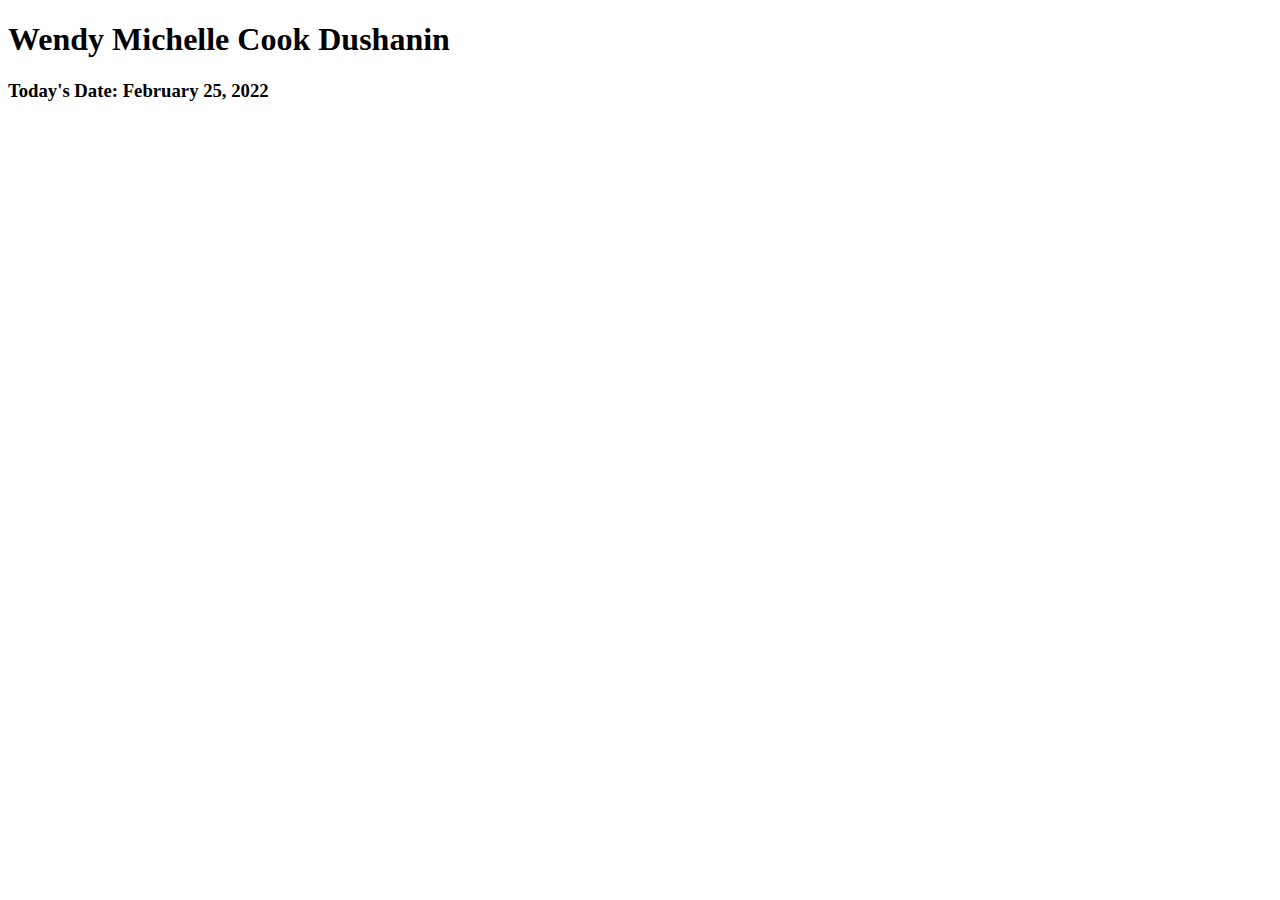
<file: Exercise01/index.html>
<!--
    Title: Module04 Intro to Web Languages Exercise #1
    Author: Wendy Dushanin
    UNCC Student ID: 800727084
    Date: February 25, 2022
    Class: ITSC 3155 Software Engineering
    Semester: Spring 2022
    -->

<!--Assignment Description: 
    Create an HTML page called "index.html" with your name in a header tag. Underneath, put today's date in a smaller header. 
    Look up the different sizes of HTML header tags to complete this exercise.
-->

<!--References: None-->

<!DOCTYPE html>
<html lang="en">
<head>
    <meta charset="UTF-8">
    <meta http-equiv="X-UA-Compatible" content="IE=edge">
    <meta name="viewport" content="width=device-width, initial-scale=1.0">
    <title>Module #4 Exercise #1</title>
</head>
<body>
    <h1>Wendy Michelle Cook Dushanin</h1>
    <h3>Today's Date: February 25, 2022</h3>
</body>
</html>
</file>
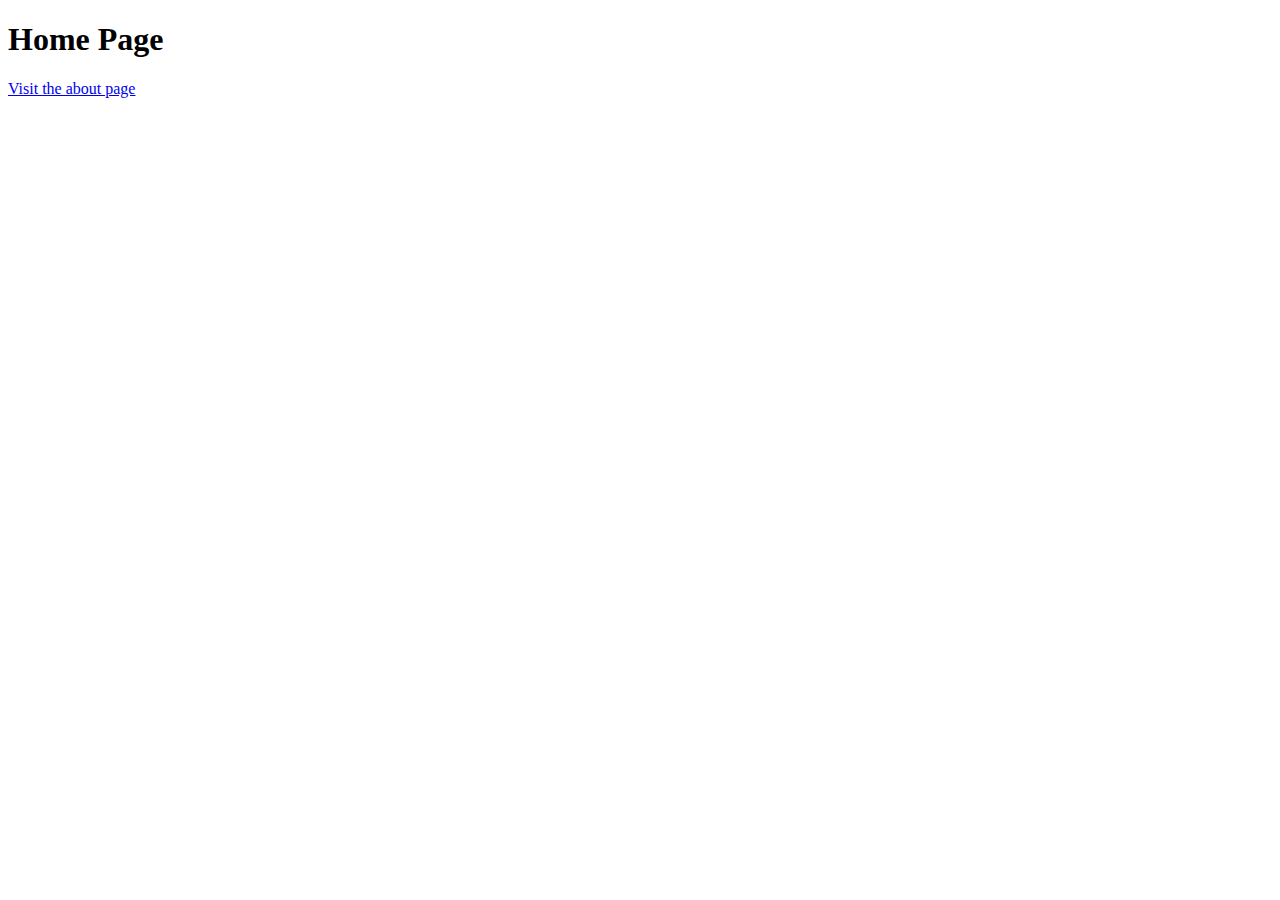
<file: Exercise05/index.html>
<!--
    Title: Module04 Intro to Web Languages Exercise #5
    Author: Wendy Dushanin
    UNCC Student ID: 800727084
    Date: February 25, 2022
    Class: ITSC 3155 Software Engineering
    Semester: Spring 2022
    -->

<!--Assignment Description: 
Create two HTML pages, "index.html" and "about.html". Give a title to the "index.html" page that says "Home Page" 
nd include a link to the about page. On the about page, give it a title that says "About Page" and write some text 
(it can be random lorem text like above) and a link to the home page. Your page does not have to look exactly like 
this example, as long as the links back and forth work.
-->

<!DOCTYPE html>
<html lang="en">
<head>
    <meta charset="UTF-8">
    <meta http-equiv="X-UA-Compatible" content="IE=edge">
    <meta name="viewport" content="width=device-width, initial-scale=1.0">
    <title>Home Page</title>
</head>
<body>
    <h1>Home Page</h1>
    <a href="about.html">Visit the about page</a>
</body>
</html>
</file>
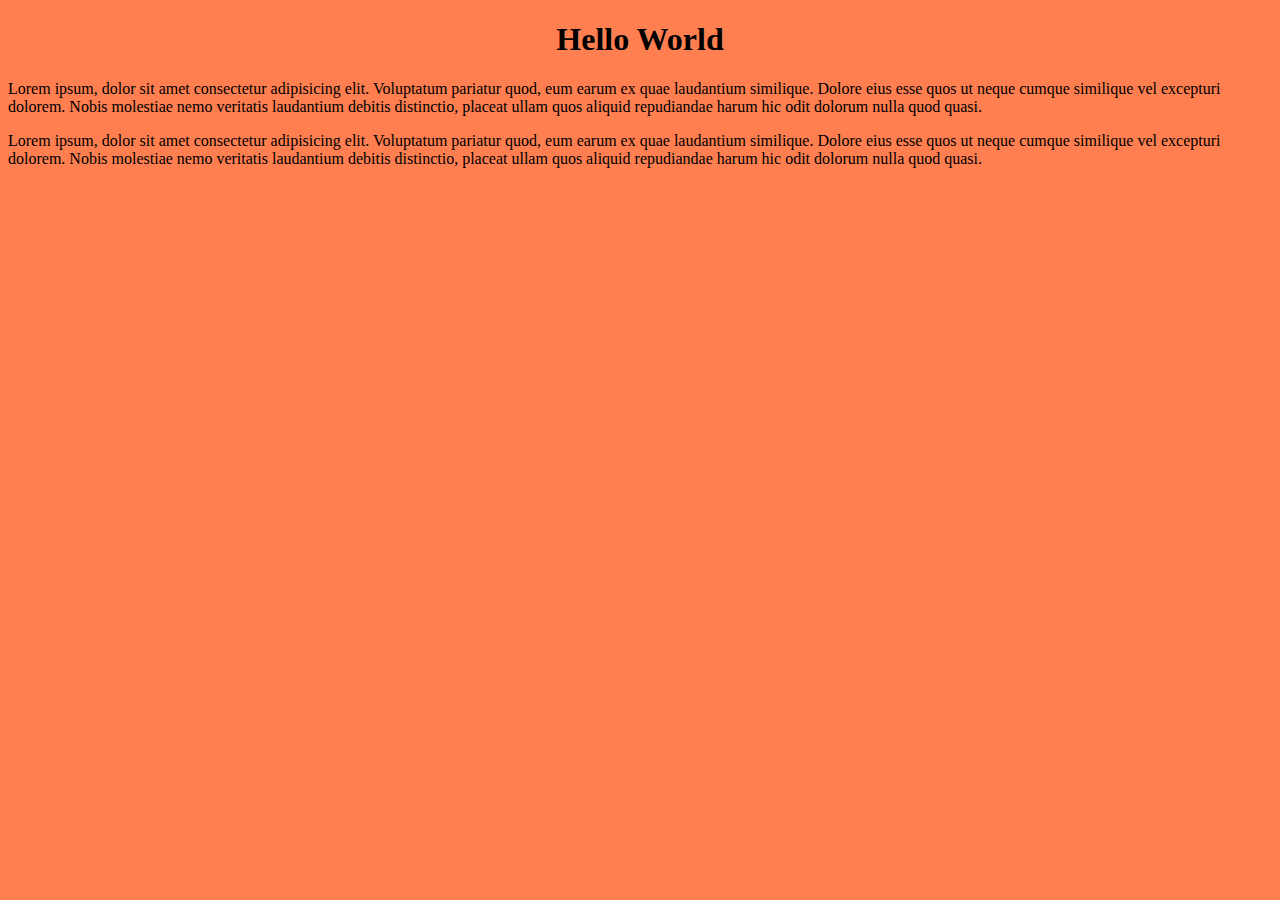
<file: Exercise06/index.html>
<!--
    Title: Module04 Intro to Web Languages Exercise #6
    Author: Wendy Dushanin
    UNCC Student ID: 800727084
    Date: February 25, 2022
    Class: ITSC 3155 Software Engineering
    Semester: Spring 2022
    -->

<!--Assignment Description: 
    Create an HTML page called "index.html" and an external CSS stylesheet called "styles.css". Set the body 
    to use a different font than the default and a different background color than the default. Create a header, 
    "Hello World" with an ID of "main-title" and style that ID to be centered. Create two paragraphs, each with 
    a class of "content" and apply a bottom margin of 12px to that class. 
-->
<!--References: 
    https://www.w3schools.com/css/css_howto.asp
    https://www.w3schools.com/css/css_font.asp
    https://www.w3schools.com/cssref/pr_text_text-align.ASP
    https://www.w3schools.com/cssref/pr_margin.asp
-->
<!DOCTYPE html>
<html lang="en">
<head>
    <meta charset="UTF-8">
    <meta http-equiv="X-UA-Compatible" content="IE=edge">
    <meta name="viewport" content="width=device-width, initial-scale=1.0">
    <title>Document</title>
    <link rel="stylesheet" href="styles.css">
</head>
<body>
    
    <h1 id="main-title">Hello World</h1>

    <p class="content"> Lorem ipsum, dolor sit amet consectetur adipisicing elit. Voluptatum pariatur quod, eum earum ex quae 
        laudantium similique. Dolore eius esse quos ut neque cumque similique vel excepturi dolorem. Nobis 
        molestiae nemo veritatis laudantium debitis distinctio, placeat ullam quos aliquid repudiandae harum 
        hic odit dolorum nulla quod quasi.</p>

    <p class="content"> Lorem ipsum, dolor sit amet consectetur adipisicing elit. Voluptatum pariatur quod, eum earum ex quae 
        laudantium similique. Dolore eius esse quos ut neque cumque similique vel excepturi dolorem. Nobis 
        molestiae nemo veritatis laudantium debitis distinctio, placeat ullam quos aliquid repudiandae harum 
        hic odit dolorum nulla quod quasi.</p>

</body>
</html>
</file>
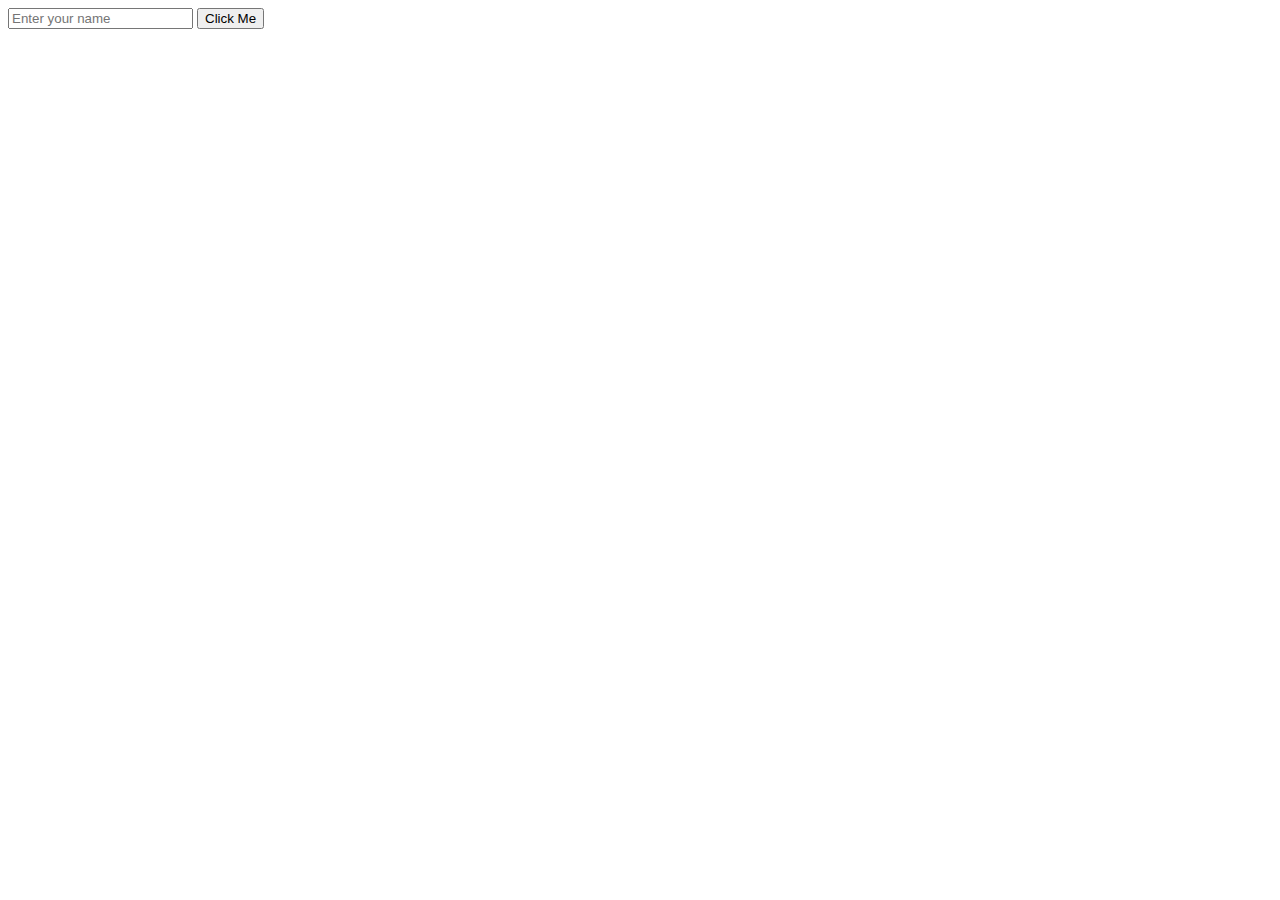
<file: Exercise07/index.html>
<!--
    Title: Module04 Intro to Web Languages Exercise #7
    Author: Wendy Dushanin
    UNCC Student ID: 800727084
    Date: February 25, 2022
    Class: ITSC 3155 Software Engineering
    Semester: Spring 2022
    -->

<!--Assignment Description: 
    Create an index.html page and copy in the following HTML and JavaScript code into the body tag. Launch the 
    page and observe the page behavior. Now, go through the JavaScript code and add a comment above every line, 
    explaining in your own words what it does to the best of your ability. It is alright if you are not completely
    correct, you will still get credit if we see that you have made a good attempt.
-->

<!--References: 
    https://developer.mozilla.org/en-US/docs/Web/API/Document/querySelector
    https://www.geeksforgeeks.org/javascript-addeventlistener-with-examples/#:~:text=The%20addEventListener()%20is%20an,without%20overwriting%20existing%20event%20handlers.
    
-->

<!DOCTYPE html>
<html lang="en">
<head>
    <meta charset="UTF-8">
    <meta http-equiv="X-UA-Compatible" content="IE=edge">
    <meta name="viewport" content="width=device-width, initial-scale=1.0">
    <title>Document</title>
</head>
<body>

    <input id="name-input" type="text" placeholder="Enter your name" />
    <button id="my-button">Click Me</button>

    <script>
        // creates a variable that works with the id "my-button", which references the "Click Me" button
        //
        //  From Google: "The Document method querySelector() returns the first ELEMENT within
        //  the document that matches the specified selector, or group of selectors.  If no 
        //  matches are found, null is returned"
        var myButton = document.querySelector('#my-button');

        // creates a variable that works with the id "name-input"
        //
        //  From Google: "The Document method querySelector() returns the first ELEMENT within
        //  the document that matches the specified selector, or group of selectors.  If no 
        //  matches are found, null is returned"
        var nameInput = document.querySelector('#name-input');
        

        //  the variable 'myButton' is called on, resulting in the following function happening when the 
        //  "Click Me" button is clicked
        //  Here the first paramater (the event) is click, which calles the second parameter (the listener) the 
        //  following function code
        //
        //  From Google: "The addEventListener() is an inbuilt function in JavaScript which takes the event 
        //  to listen for, and a second argument to be called whenever the described event gets fired. Any 
        //  number of event handlers can be added to a single element without overwriting existing event handlers." 
        myButton.addEventListener('click', function () {

            // here, if any text is entered into the "text input" with the name-input ID (which is referenced by 
            // the variable nameInput)
            if (nameInput.value !== '') {

                //Then an alert pops up on the screen with a message from the server stating: 
                //"Hello + The entered text"
                alert('Hello ' + nameInput.value);
            }
        });
    </script>

</body>
</html>
</file>
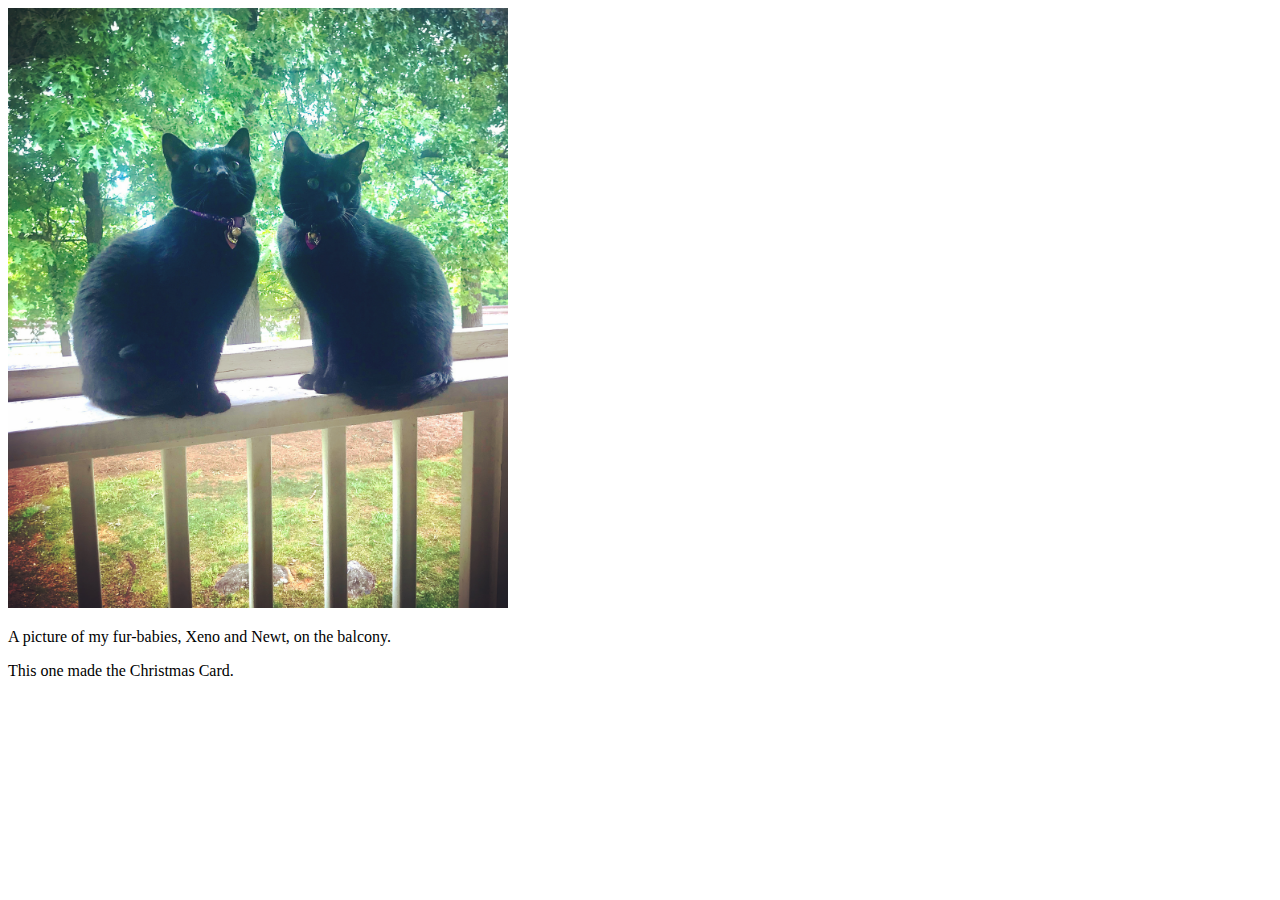
<file: Exercise02/cats.html>
<!--
    Title: Module04 Intro to Web Languages Exercise #2
    Author: Wendy Dushanin
    UNCC Student ID: 800727084
    Date: February 25, 2022
    Class: ITSC 3155 Software Engineering
    Semester: Spring 2022
    -->

<!--Assignment Description: 
    Create an HTML page with a picture of an animal of your choice. Save the picture in the same folder as the "index.html" 
    file and use a relative link as the source. Underneath the picture, write a paragraph tag to act as a caption for the picture, 
    describing it.
-->

<!--References: 
https://www.w3schools.com/html/html_images.asp
https://www.codegrepper.com/code-examples/html/image+from+different+folder+html
-->

<!DOCTYPE html>
<html lang="en">
<head>
    <meta charset="UTF-8">
    <meta http-equiv="X-UA-Compatible" content="IE=edge">
    <meta name="viewport" content="width=device-width, initial-scale=1.0">
    <title>Picture of my Cats</title>
</head>
<body>
    <img src = "../Exercise01/cats.JPG" alt="Black Cats on a Balcony Rail" 
    width ="500" height = "600">
    <p>A picture of my fur-babies, Xeno and Newt, on the balcony.</p>
    <p>This one made the Christmas Card. </p>
</body>
</html>
</file>
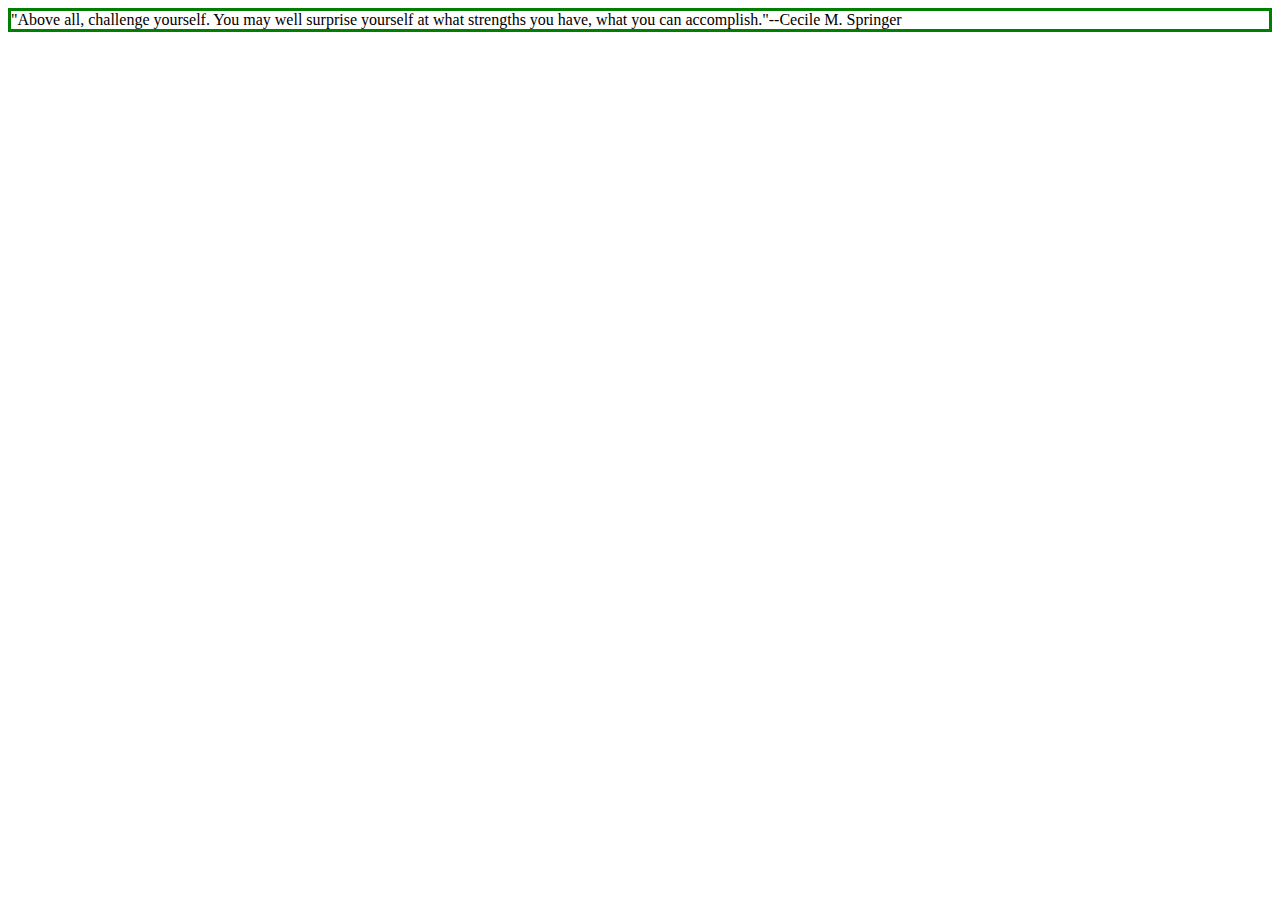
<file: Exercise03/quote.html>
<!--
    Title: Module04 Intro to Web Languages Exercise #3
    Author: Wendy Dushanin
    UNCC Student ID: 800727084
    Date: February 25, 2022
    Class: ITSC 3155 Software Engineering
    Semester: Spring 2022
    -->

<!--Assignment Description: 
    Find an inspirational quote. Create an HTML page with a "div" tag and put the quote as text inside the div. 
    Use embedded CSS (in the "style" tag inside the "head" tag) to give the div a green border.
-->

<!--References: 
    https://www.w3schools.com/css/css_howto.asp
    https://www.w3schools.com/css/css_border.asp
    https://www.digitalocean.com/community/tutorials/how-to-style-the-html-div-element-with-css
    https://www.w3schools.com/cssref/pr_border-color.asp
-->

<!DOCTYPE html>
<html lang="en">
<head>
    <meta charset="UTF-8">
    <meta http-equiv="X-UA-Compatible" content="IE=edge">
    <meta name="viewport" content="width=device-width, initial-scale=1.0">
    <title>Quote</title>
    <style>
        div {
            border-style: solid;
            border-color: green;
        }
    </style>
</head>
<body>
    <div>"Above all, challenge yourself. You may well surprise yourself at what strengths you have, 
        what you can accomplish."--Cecile M. Springer</div>
</body>
</html>
</file>
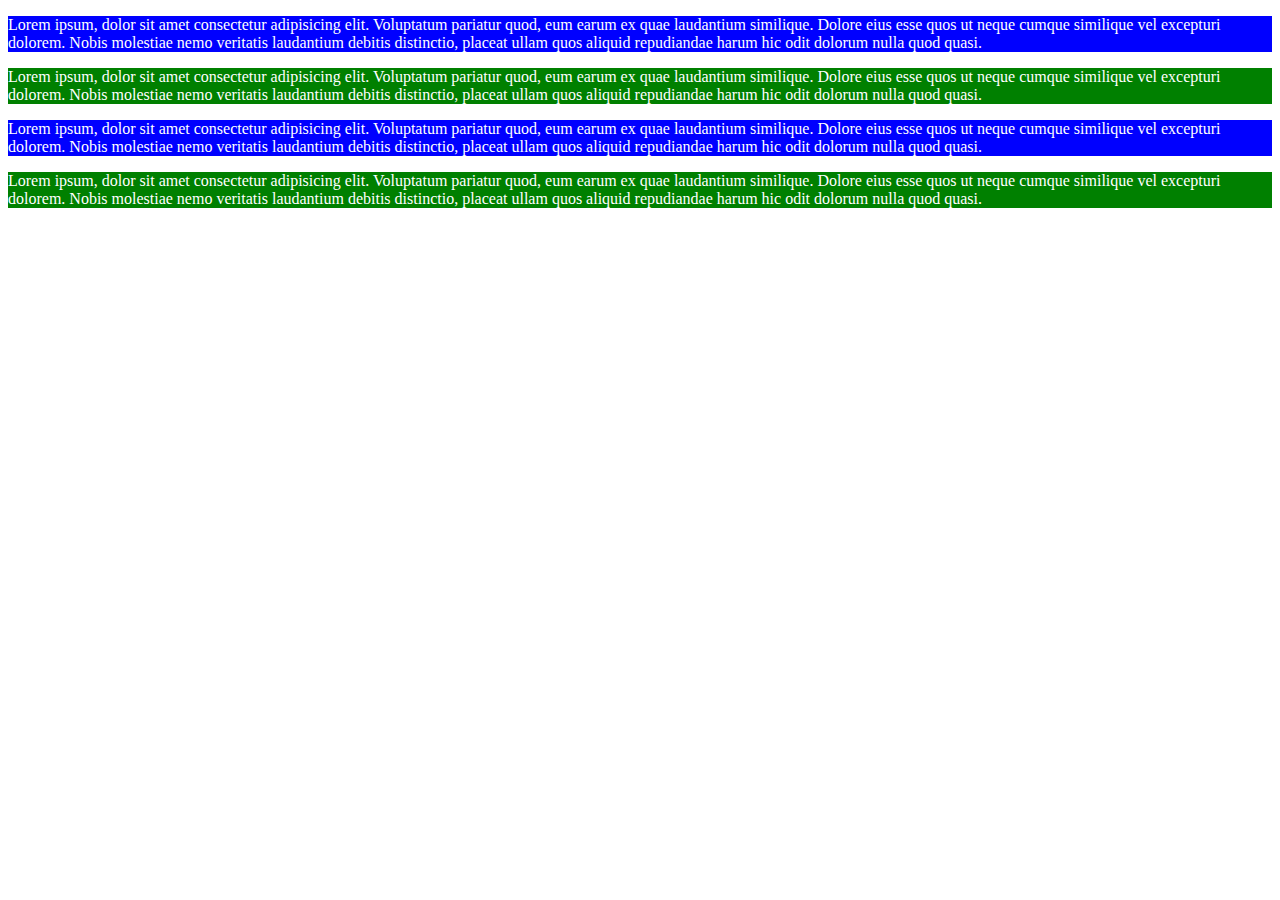
<file: Exercise04/text.html>
<!--
    Title: Module04 Intro to Web Languages Exercise #4
    Author: Wendy Dushanin
    UNCC Student ID: 800727084
    Date: February 25, 2022
    Class: ITSC 3155 Software Engineering
    Semester: Spring 2022
    -->

<!--Assignment Description: 
Create an HTML page with 4 paragraphs of text. The actual text can be anything 
(hint: in VSCode, when editing HTML, type "lorem-50" then hit tab to generate 50 random 
latin words as placeholder text). Make the background color of the first and third paragraph 
blue and the second and fourth paragraph green. Make the text color of all paragraphs white so 
you can read it. Use embedded CSS for the styling and classes to control which paragraphs get which style.
-->

<!--References: 
    https://www.w3schools.com/css/css_howto.asp
-->

<!DOCTYPE html>
<html lang="en">
<head>
    <meta charset="UTF-8">
    <meta http-equiv="X-UA-Compatible" content="IE=edge">
    <meta name="viewport" content="width=device-width, initial-scale=1.0">
    <title>Text</title>

    <style>
        p {
            color: white;
        }

        .para-blue {
            background-color: blue;
        }

        .para-green {
            background: green;
        }
    </style>
</head>
<body>
    <p class="para-blue">Lorem ipsum, dolor sit amet consectetur adipisicing elit. Voluptatum pariatur quod, eum earum ex quae 
        laudantium similique. Dolore eius esse quos ut neque cumque similique vel excepturi dolorem. Nobis 
        molestiae nemo veritatis laudantium debitis distinctio, placeat ullam quos aliquid repudiandae harum 
        hic odit dolorum nulla quod quasi.</p>

    <p class="para-green">Lorem ipsum, dolor sit amet consectetur adipisicing elit. Voluptatum pariatur quod, eum earum ex quae 
        laudantium similique. Dolore eius esse quos ut neque cumque similique vel excepturi dolorem. Nobis 
        molestiae nemo veritatis laudantium debitis distinctio, placeat ullam quos aliquid repudiandae harum 
        hic odit dolorum nulla quod quasi.</p>

    <p class="para-blue">Lorem ipsum, dolor sit amet consectetur adipisicing elit. Voluptatum pariatur quod, eum earum ex quae 
        laudantium similique. Dolore eius esse quos ut neque cumque similique vel excepturi dolorem. Nobis 
        molestiae nemo veritatis laudantium debitis distinctio, placeat ullam quos aliquid repudiandae harum 
        hic odit dolorum nulla quod quasi.</p>

    <p class="para-green">Lorem ipsum, dolor sit amet consectetur adipisicing elit. Voluptatum pariatur quod, eum earum ex quae 
        laudantium similique. Dolore eius esse quos ut neque cumque similique vel excepturi dolorem. Nobis 
        molestiae nemo veritatis laudantium debitis distinctio, placeat ullam quos aliquid repudiandae harum 
        hic odit dolorum nulla quod quasi.</p>
</body>
</html>
</file>
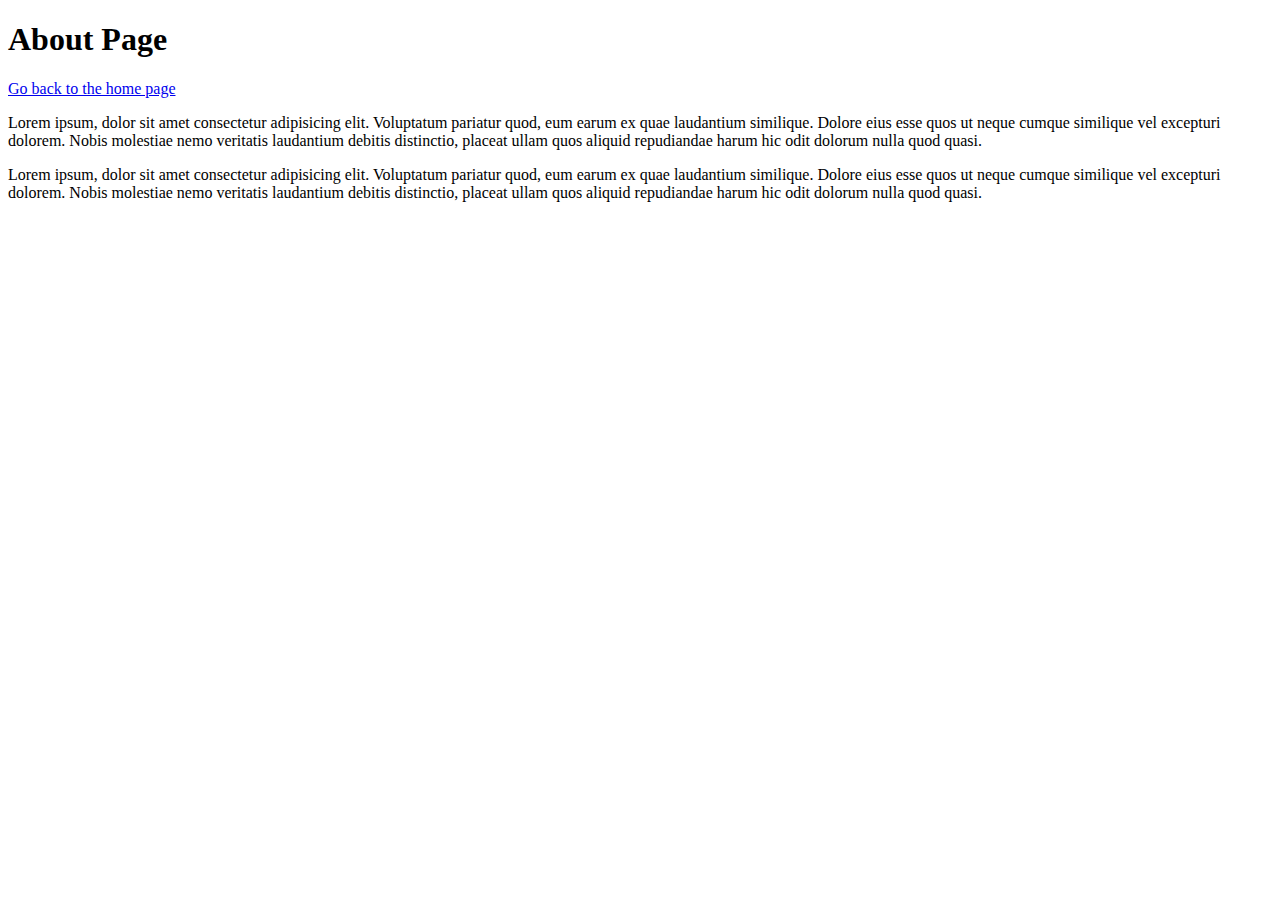
<file: Exercise05/about.html>
<!--
    Title: Module04 Intro to Web Languages Exercise #5
    Author: Wendy Dushanin
    UNCC Student ID: 800727084
    Date: February 25, 2022
    Class: ITSC 3155 Software Engineering
    Semester: Spring 2022
    -->

<!--Assignment Description: 
Create two HTML pages, "index.html" and "about.html". Give a title to the "index.html" page that says "Home Page" 
nd include a link to the about page. On the about page, give it a title that says "About Page" and write some text 
(it can be random lorem text like above) and a link to the home page. Your page does not have to look exactly like 
this example, as long as the links back and forth work.
-->

<!DOCTYPE html>
<html lang="en">
<head>
    <meta charset="UTF-8">
    <meta http-equiv="X-UA-Compatible" content="IE=edge">
    <meta name="viewport" content="width=device-width, initial-scale=1.0">
    <title>About Page</title>
</head>
<body>
    <h1>About Page</h1>

    <a href="index.html">Go back to the home page</a>

    <p>Lorem ipsum, dolor sit amet consectetur adipisicing elit. Voluptatum pariatur quod, eum earum ex quae 
        laudantium similique. Dolore eius esse quos ut neque cumque similique vel excepturi dolorem. Nobis 
        molestiae nemo veritatis laudantium debitis distinctio, placeat ullam quos aliquid repudiandae harum 
        hic odit dolorum nulla quod quasi.</p>

    <p>Lorem ipsum, dolor sit amet consectetur adipisicing elit. Voluptatum pariatur quod, eum earum ex quae 
        laudantium similique. Dolore eius esse quos ut neque cumque similique vel excepturi dolorem. Nobis 
        molestiae nemo veritatis laudantium debitis distinctio, placeat ullam quos aliquid repudiandae harum 
        hic odit dolorum nulla quod quasi.</p>

</body>
</html>
</file>
<file: Exercise06/styles.css>
/*
    Title: Module04 Intro to Web Languages Exercise #6
    Author: Wendy Dushanin
    UNCC Student ID: 800727084
    Date: February 25, 2022
    Class: ITSC 3155 Software Engineering
    Semester: Spring 2022
    */

/*Assignment Description: 
    Create an HTML page called "index.html" and an external CSS stylesheet called "styles.css". Set the body 
    to use a different font than the default and a different background color than the default. Create a header, 
    "Hello World" with an ID of "main-title" and style that ID to be centered. Create two paragraphs, each with 
    a class of "content" and apply a bottom margin of 12px to that class. 
    */

/*References:
    https://www.w3schools.com/css/css_howto.asp
    https://www.w3schools.com/css/css_font.asp
    https://www.w3schools.com/cssref/pr_text_text-align.ASP
    https://www.w3schools.com/cssref/pr_margin.asp
    */


/* Tag Selector */
body {
    background-color: coral;
    font-family:fantasy;
}

/* ID Selector */
#main-title{
    text-align: center;
}

/* Class Selector */
.content{
    margin-bottom: 12px;
}
</file>
